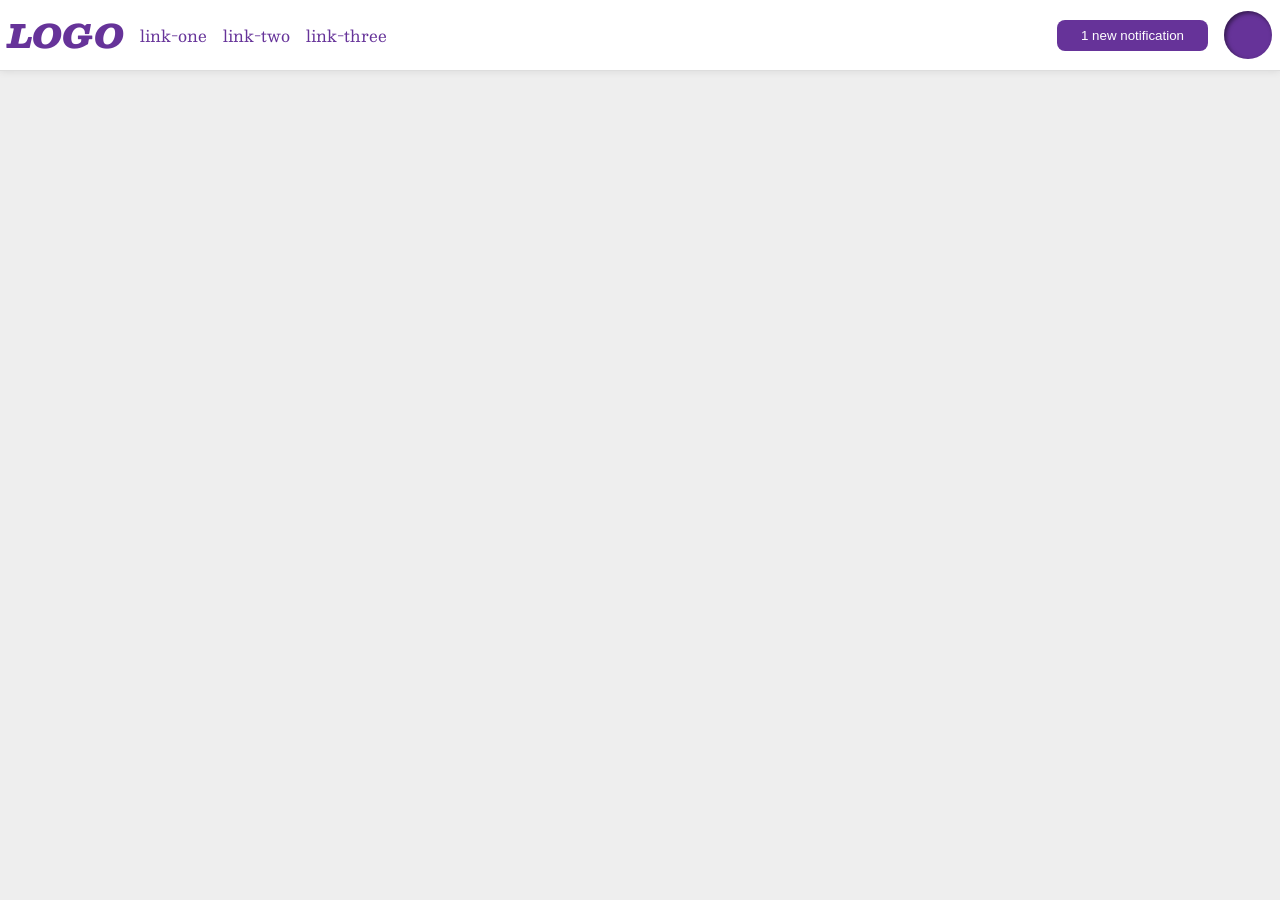
<file: foundations/flex/03-flex-header-2/index.html>
<!DOCTYPE html>
<html lang="en">
  <head>
    <meta charset="UTF-8">
    <meta http-equiv="X-UA-Compatible" content="IE=edge">
    <meta name="viewport" content="width=device-width, initial-scale=1.0">
    <title>Flex Header 2</title>
    <link rel="stylesheet" href="style.css">
  </head>
  <body>
    <div class="header">
      <div class="left">
        <div class="logo">
          LOGO
        </div>
        <ul class="links">
          <li><a href="https://google.com">link-one</a></li>
          <li><a href="https://google.com">link-two</a></li>
          <li><a href="https://google.com">link-three</a></li>
        </ul>
      </div>
      <div class="right">
        <button class="notifications">
          1 new notification
        </button>
        <div class="profile-image"></div>
      </div>
    </div>
  </body>
</html>
</file>
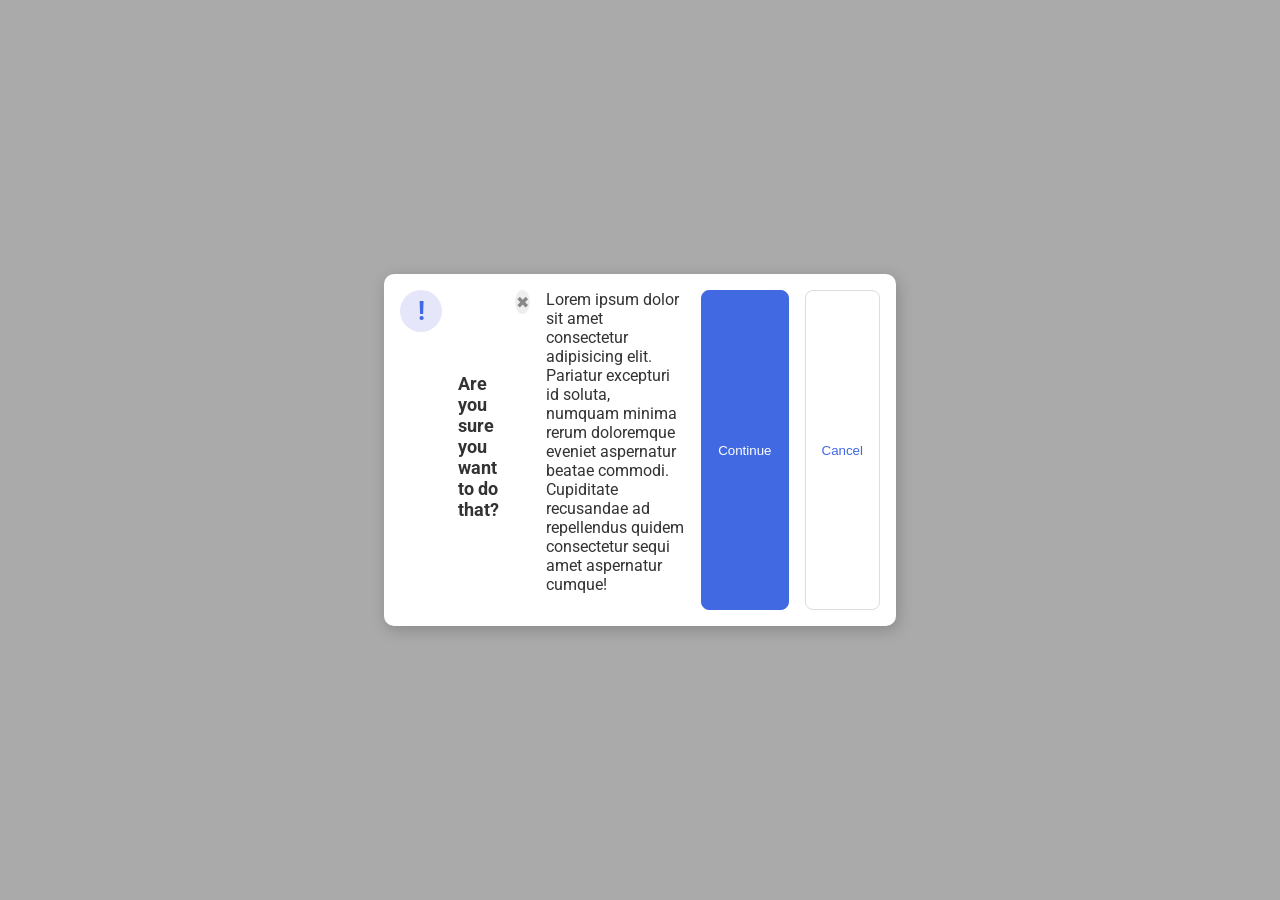
<file: foundations/flex/05-flex-modal/index.html>
<!DOCTYPE html>
<html lang="en">
  <head>
    <meta charset="UTF-8">
    <meta http-equiv="X-UA-Compatible" content="IE=edge">
    <meta name="viewport" content="width=device-width, initial-scale=1.0">
    <link rel="stylesheet" href="style.css">
    <title>Modal</title>
  </head>
  <body>
    <div class="modal">
        <div class="icon">!</div>
        <div class="header">Are you sure you want to do that?</div>
        <button class="close-button">✖</button>
      <div class="text">Lorem ipsum dolor sit amet consectetur adipisicing elit. Pariatur excepturi id soluta, numquam minima rerum doloremque eveniet aspernatur beatae commodi. Cupiditate recusandae ad repellendus quidem consectetur sequi amet aspernatur cumque!</div>
      <button class="continue">Continue</button>
      <button class="cancel">Cancel</button>
    </div>
  </body>
</html>
</file>
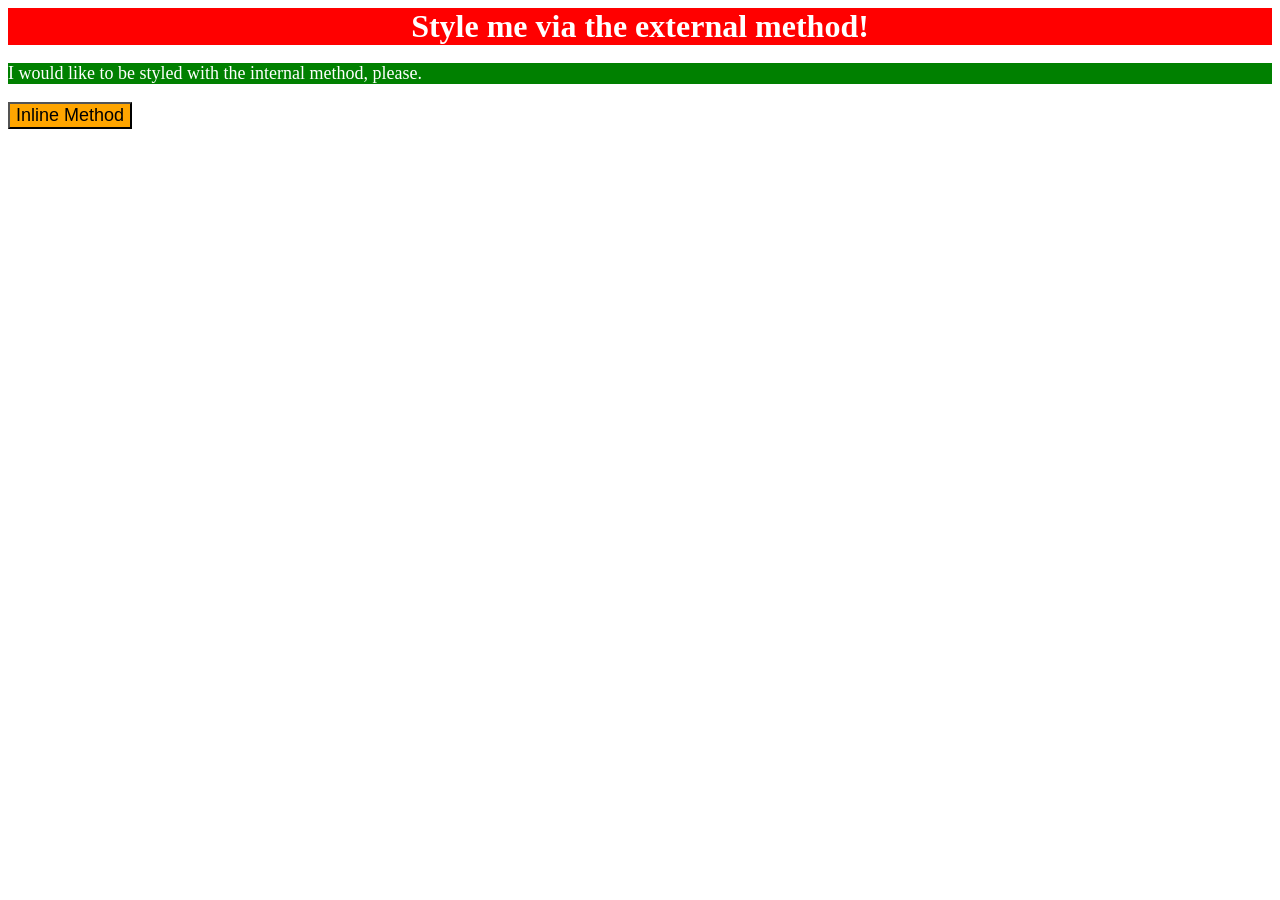
<file: foundations/intro-to-css/01-css-methods/index.html>
<!DOCTYPE html>
<html lang="en">
  <head>
    <meta charset="UTF-8">
    <meta http-equiv="X-UA-Compatible" content="IE=edge">
    <meta name="viewport" content="width=device-width, initial-scale=1.0">
    <link rel="stylesheet" href="styles.css">
    <style>
      p{
        background-color: green;
        color: white;
        font-size: 18px;
      }
    </style>
    <title>Methods for Adding CSS</title>
  </head>
  <body>
    <div>Style me via the external method!</div>
    <p>I would like to be styled with the internal method, please.</p>
    <button style="background-color: orange; font-size: 18px;">Inline Method</button>
  </body>
</html>
</file>
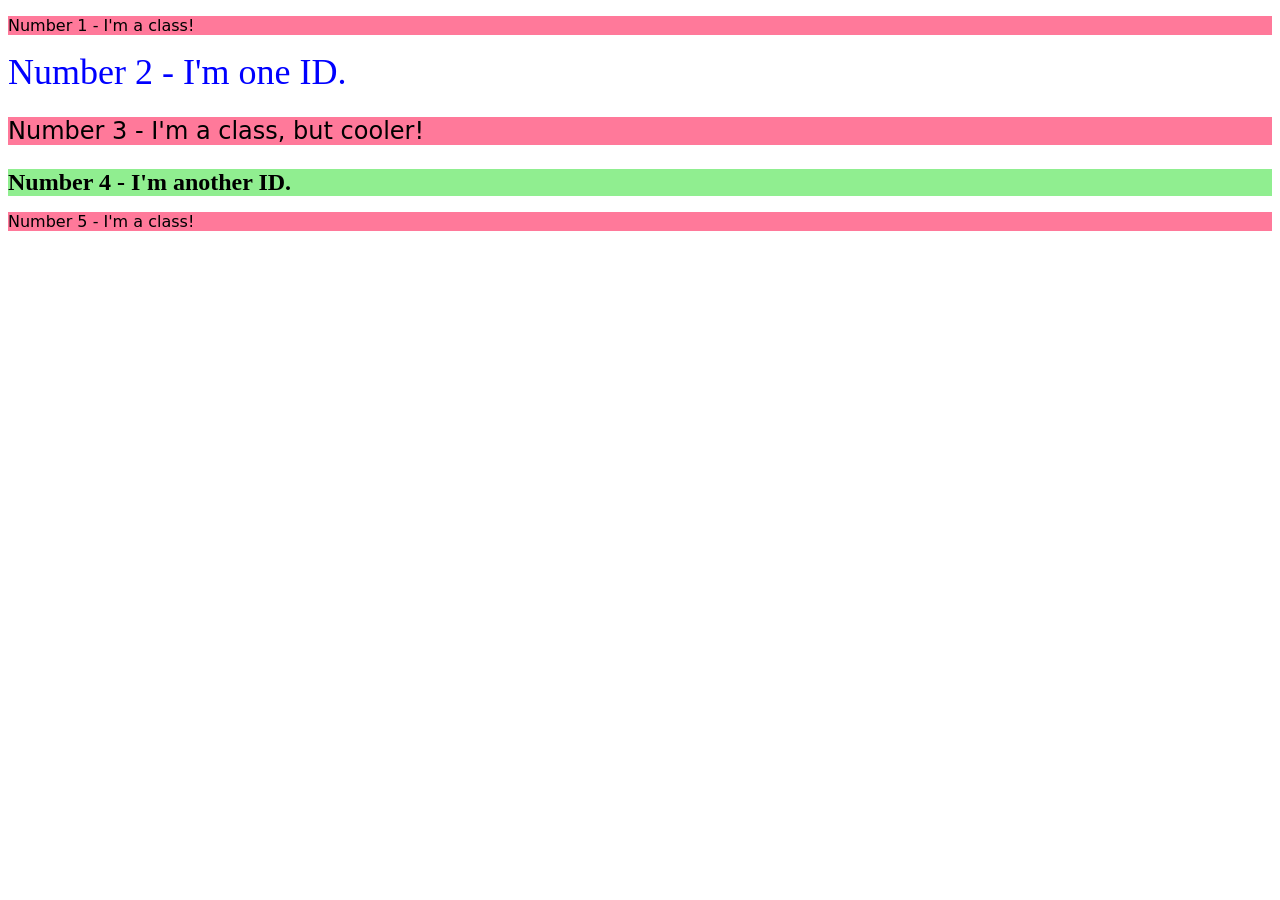
<file: foundations/intro-to-css/02-class-id-selectors/index.html>
<!DOCTYPE html>
<html lang="en">
  <head>
    <meta charset="UTF-8">
    <meta http-equiv="X-UA-Compatible" content="IE=edge">
    <meta name="viewport" content="width=device-width, initial-scale=1.0">
    <title>Class and ID Selectors</title>
    <link rel="stylesheet" href="style.css">
  </head>
  <body>
    <p class="first-class">Number 1 - I'm a class!</p>
    <div id="first-id">Number 2 - I'm one ID.</div>
    <p class="second-class">Number 3 - I'm a class, but cooler!</p>
    <div id="second-id">Number 4 - I'm another ID.</div>
    <p class="third-class">Number 5 - I'm a class!</p>
  </body>
</html>
</file>
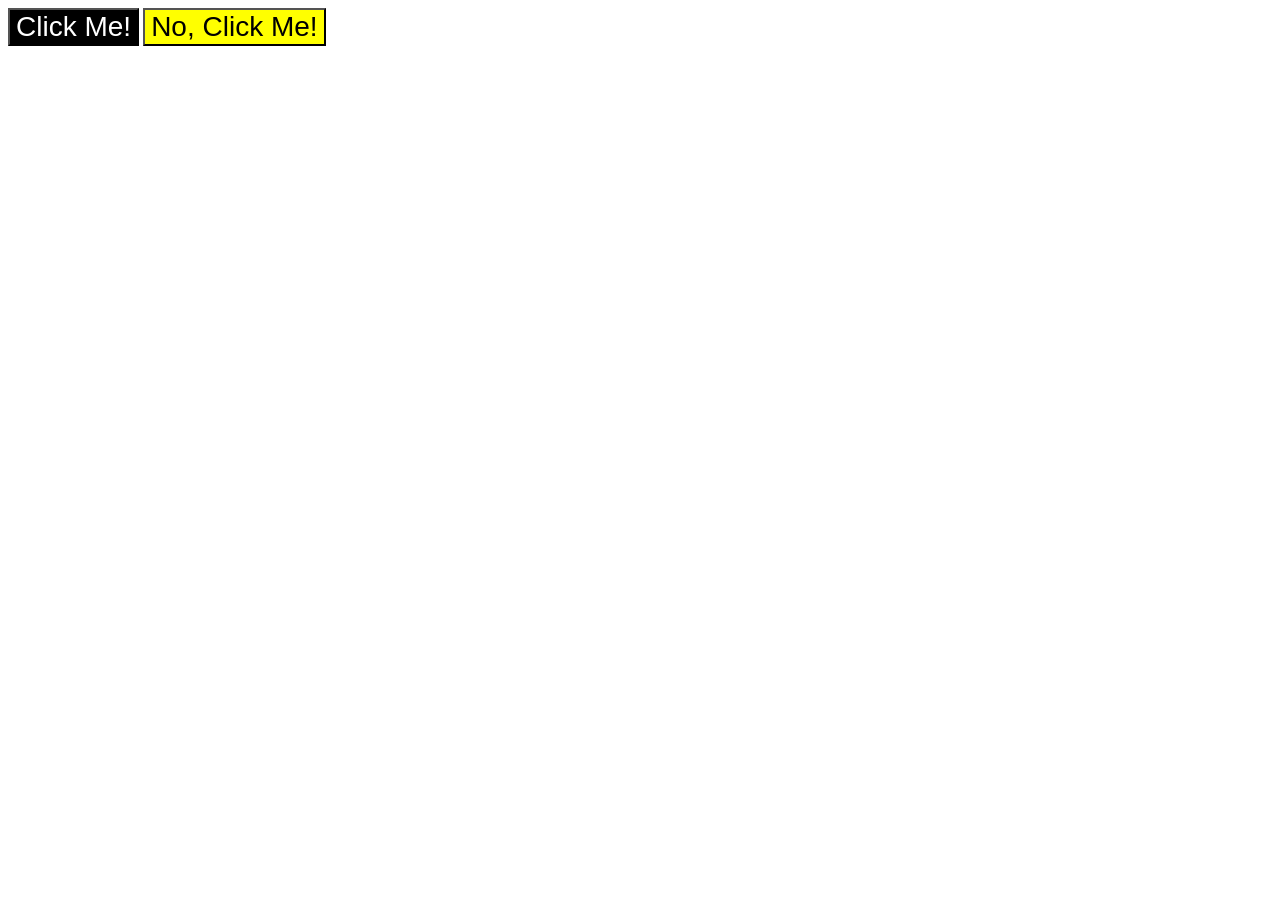
<file: foundations/intro-to-css/03-grouping-selectors/index.html>
<!DOCTYPE html>
<html lang="en">
  <head>
    <meta charset="UTF-8">
    <meta http-equiv="X-UA-Compatible" content="IE=edge">
    <meta name="viewport" content="width=device-width, initial-scale=1.0">
    <title>Grouping Selectors</title>
    <link rel="stylesheet" href="style.css">
  </head>
  <body>
    <button class="btn first">Click Me!</button>
    <button class="btn second">No, Click Me!</button>
  </body>
</html>
</file>
<file: foundations/flex/03-flex-header-2/style.css>
/* this is some magical font-importing.  
you'll learn about it later. */
@import url('https://fonts.googleapis.com/css2?family=Besley:ital,wght@0,400;1,900&display=swap');

body {
  margin: 0;
  background: #eee;
  font-family: Besley, serif;
}

.header {
  background: white;
  border-bottom: 1px solid #ddd;
  box-shadow: 0 0 8px rgba(0,0,0,.1);
  display: flex;
  flex-direction: row;
  justify-content: space-between;
  padding: 8px;
}

.profile-image {
  background: rebeccapurple;
  box-shadow: inset 2px 2px 4px rgba(0,0,0,.5);
  border-radius: 50%;
  width: 48px;
  height: 48px;
}

.logo {
  color: rebeccapurple;
  font-size: 32px;
  font-weight: 900;
  font-style: italic;
}

button {
  border: none;
  border-radius: 8px;
  background: rebeccapurple;
  color: white;
  padding: 8px 24px;
  
}

a {
  /* this removes the line under our links */
  text-decoration: none;
  color: rebeccapurple;
}

ul {
  list-style-type: none;
  display: flex;
  margin: 0;
  padding: 0;
  gap: 16px;
}

.left, .right {
  display: flex;
  align-items: center;
  gap: 16px;
}
</file>
<file: foundations/flex/05-flex-modal/style.css>
@import url('https://fonts.googleapis.com/css2?family=Roboto:wght@400;700&display=swap');

html, body {
  height: 100%;
}

body {
  font-family: Roboto, sans-serif;
  margin: 0;
  background: #aaa;
  color: #333;
  /* I'll give you this one for free */
  display: flex;
  align-items: center;
  justify-content: center;
}

.modal {
  background: white;
  width: 480px;
  border-radius: 10px;
  box-shadow: 2px 4px 16px rgba(0,0,0,.2);
  display: flex;
  gap: 16px;
  padding: 16px;
}

.icon {
  color: royalblue;
  font-size: 26px;
  font-weight: 700;
  background: lavender;
  width: 42px;
  height: 42px;
  border-radius: 50%;
  display: flex;
  align-items: center;
  justify-content: center;
  flex-shrink: 0;
}

.close-button {
  background: #eee;
  border-radius: 50%;
  color: #888;
  font-weight: 400;
  font-size: 16px;
  height: 24px;
  width: 24px;
  display: flex;
  align-items: center;
  justify-content: center;
  border: 1px solid #eee;
  padding: 0;
}

button {
  cursor: pointer;
  padding: 8px 16px;
  border-radius: 8px;
}

button.continue {
  background: royalblue;
  border: 1px solid royalblue;
  color: white;
}

button.cancel {
  background: white;
  border: 1px solid #ddd;
  color: royalblue;
}

.header {
  display: flex;
  align-items: center;
  justify-content: space-between;
  font-size: 18px;
  font-weight: 700;
  margin-bottom: 8px;
}

.text {
  margin-bottom: 16px;
}
</file>
<file: foundations/intro-to-css/01-css-methods/styles.css>
div{
    background-color: red;
    color: white;
    font-size: 32px;
    text-align: center;
    font-weight: bold;
}
</file>
<file: foundations/intro-to-css/02-class-id-selectors/style.css>
p{
    background-color: rgb(255, 121, 154);
    font-family: "Verdana", "DejaVu Sans", sans-serif;
}

#first-id{
    color: blue;
    font-size: 36px;
}

.second-class{
    font-size: 24px;
}

#second-id{
    background-color: lightgreen;
    font-size: 24px;
    font-weight: bold;
}
</file>
<file: foundations/intro-to-css/03-grouping-selectors/style.css>
.btn{
    font-size: 28px;
    font-family: "Helvetica", "Times New Roman", sans-serif;
}

.btn.first{
    background-color: black;
    color: white;
}

.btn.second{
    background-color: yellow;
}
</file>
